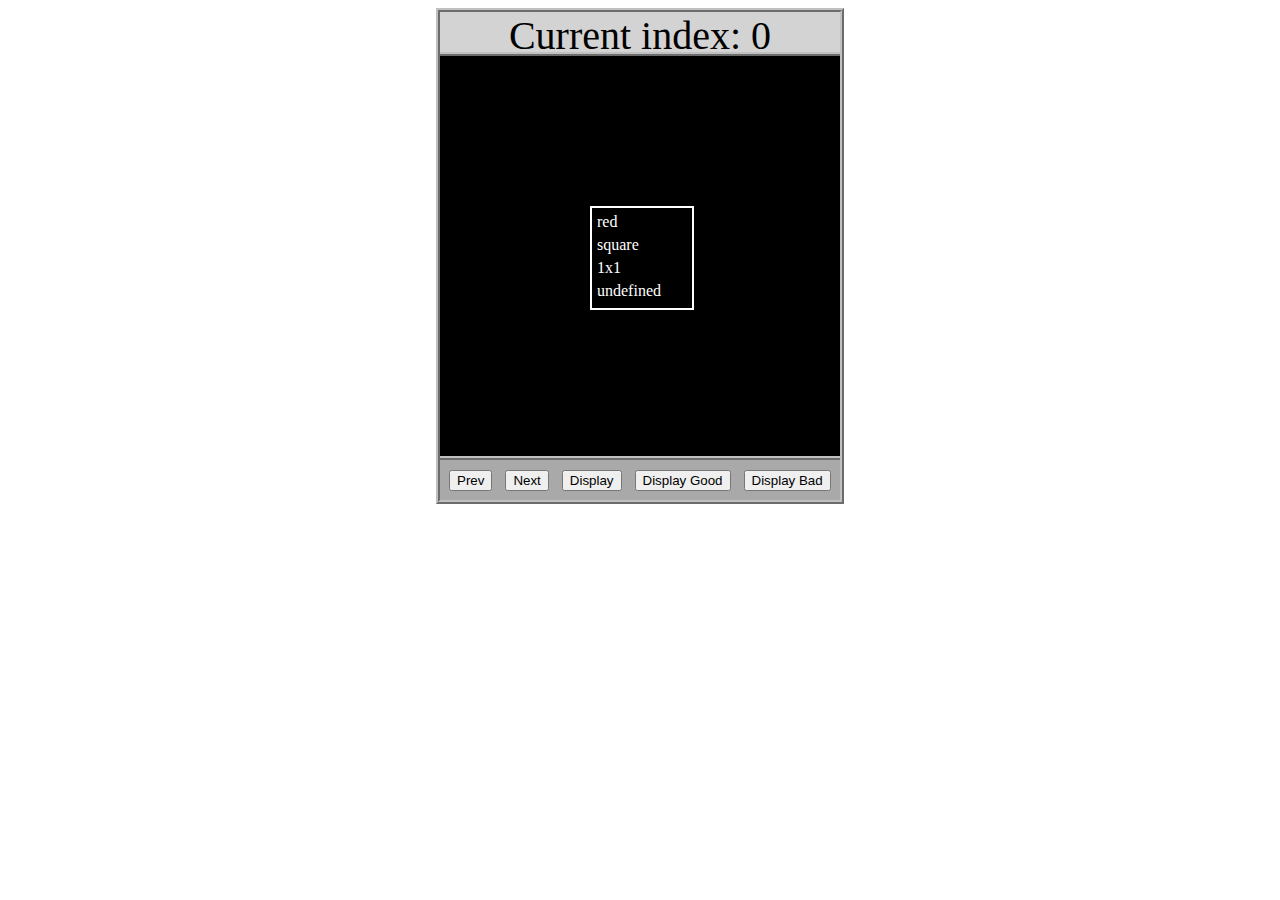
<file: asd-projects/data-shapes/index.html>
<!DOCTYPE html>
<html>
  <head>
    <meta charset="utf-8" />
    <meta name="viewport" content="width=device-width" />
    <title>Data Shapes</title>
    <link rel="stylesheet" href="index.css" />
    <script src="https://code.jquery.com/jquery-3.1.0.js"></script>
    <script src="index.js"></script>
  </head>
  <body>
    <div id="board">
      <div id="info-bar">Current index: 0</div>
      <div id="shape-container">
        <div id="shape"></div>
      </div>
      <div id="button-box">
        <button id="cycle-left">Prev</button>
        <button id="cycle-right">Next</button>
        <button id="execute1">Display</button>
        <button id="execute2">Display Good</button>
        <button id="execute3">Display Bad</button>
      </div>
    </div>
  </body>
</html>
</file>
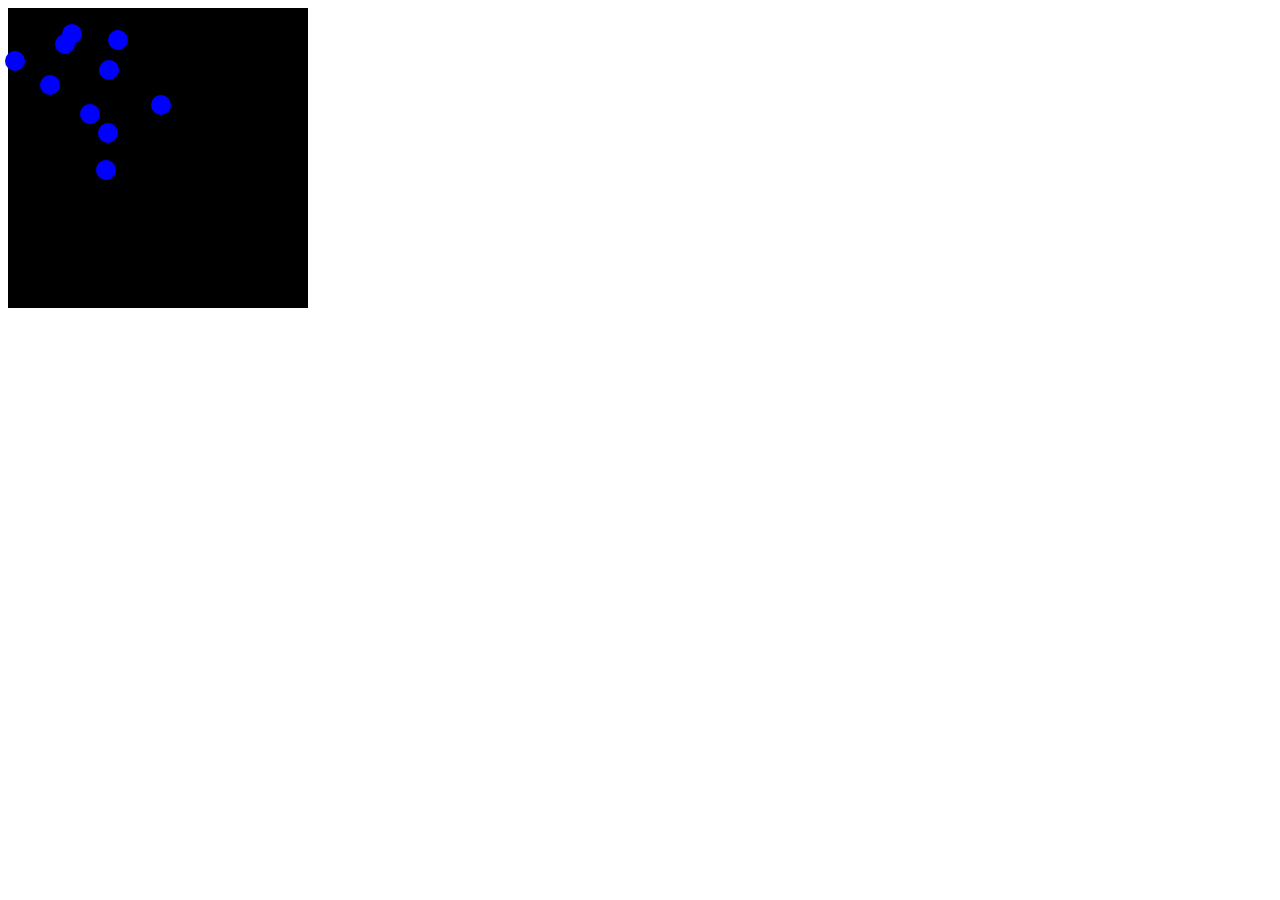
<file: asd-projects/debugging-exercise/index.html>
<!DOCTYPE html>
<html>
<head>
    <meta charset="utf-8">
    <meta name="viewport" content="width=device-width">
    <title>Debugger Exercise</title>
    <link rel="stylesheet" href="index.css">
    <script src="https://code.jquery.com/jquery-3.1.0.js"></script>
    <script src="index.js"></script>
</head>
<body>
    <div id="board">

    </div>
</body>
</html>
</file>
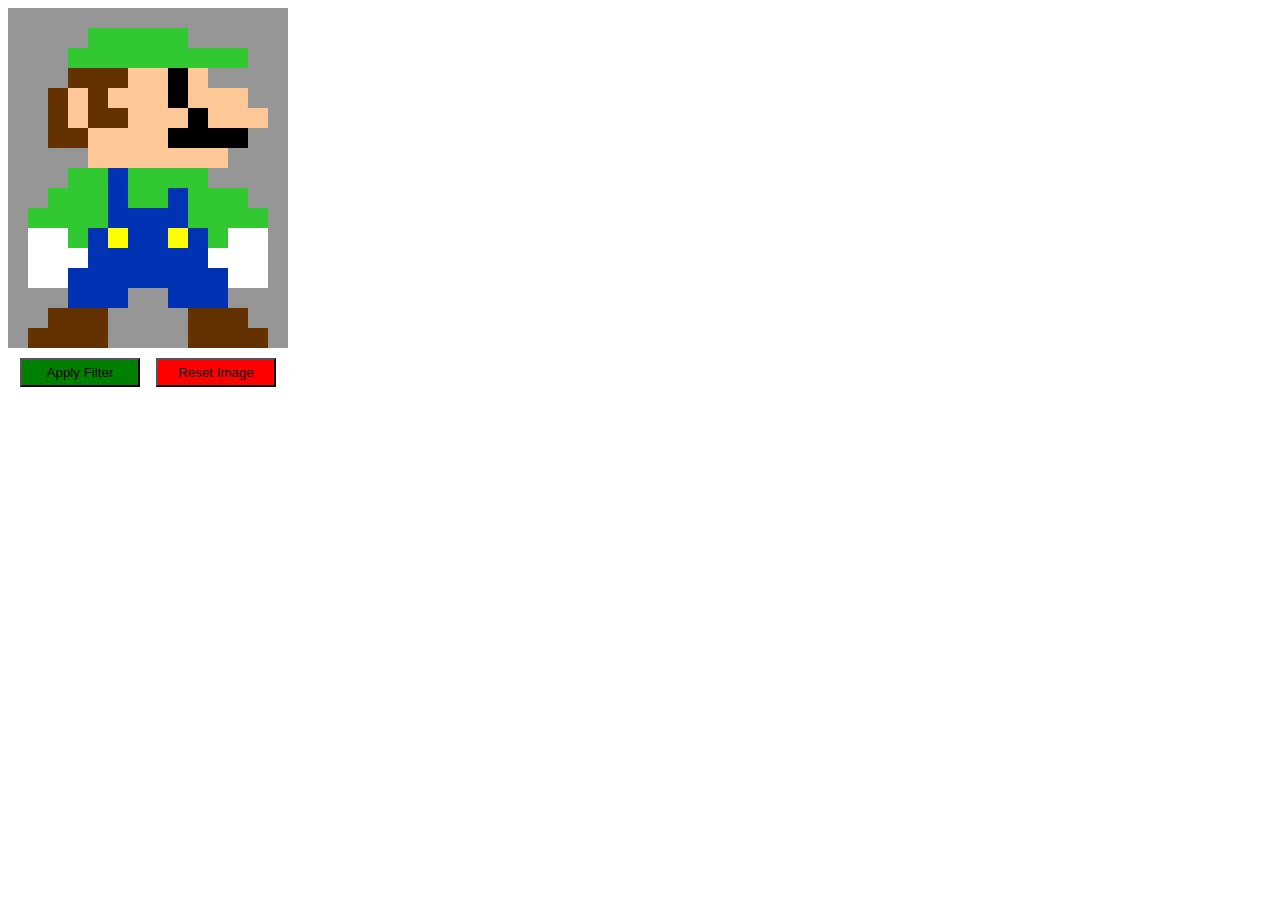
<file: asd-projects/image-filtering/index.html>
<!DOCTYPE html>
<html>
  <head>
    <script src="https://code.jquery.com/jquery-3.1.0.js"></script>
    <meta charset="utf-8" />
    <meta name="viewport" content="width=device-width" />
    <link rel="stylesheet" href="index.css" />
    <script src="image.js"></script>
    <script src="index.js"></script>
    <title>Image Filtering</title>
  </head>
  <body>
    <div id="display"></div>
    <div id="button-box">
      <button id="apply">Apply Filter</button>
      <button id="reset">Reset Image</button>
    </div>
  </body>
</html>
</file>
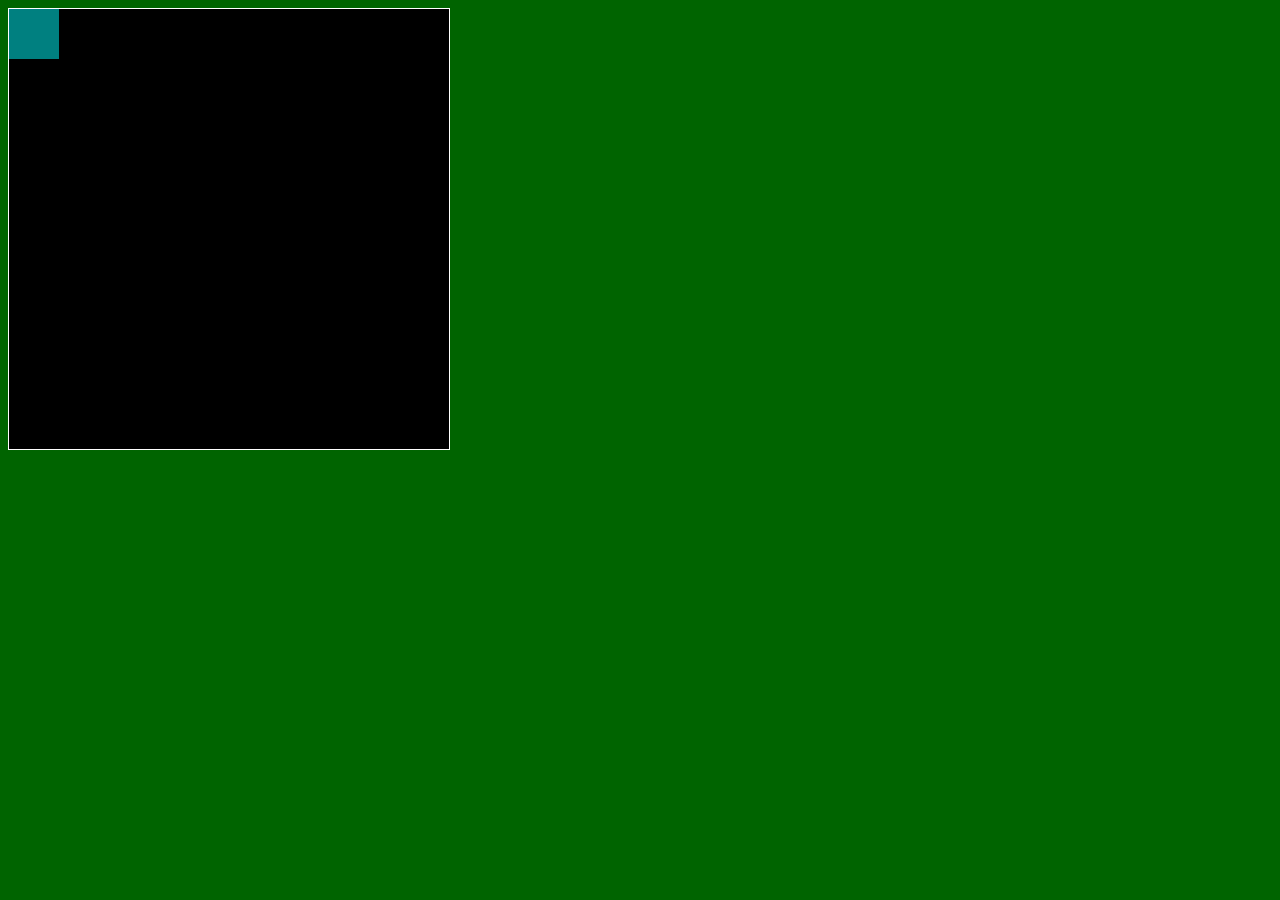
<file: asd-projects/pong/index.html>
<!DOCTYPE html>
<html>
  <head>
    <title>Title</title>
    <!-- Load CSS files -->
    <link rel="stylesheet" type="text/css" href="index.css">
    
    <!-- Load JavaScript files -->
    <script src="jquery.min.js"></script>
    <script src="index.js"></script>
  </head>
  
  <body>
    <div id='board'>
      <div id='gameItem'></div>
    </div>
  </body>
</html>
</file>
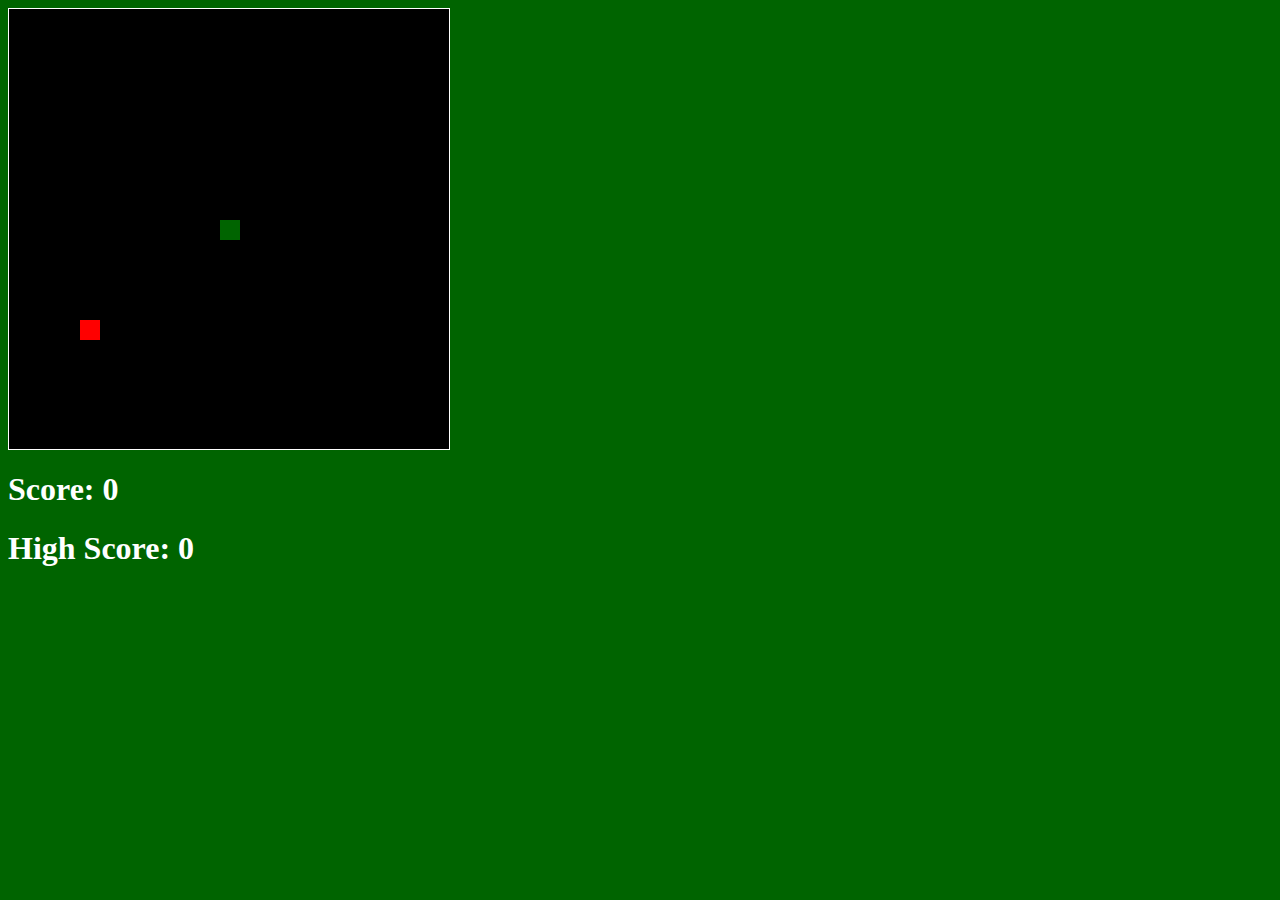
<file: asd-projects/snake/index.html>
<!DOCTYPE html>
<html>

  <head>
    <title>Snake</title>
    <!--Link jQuery and CSS here-->
    <link rel="stylesheet" type="text/css" href="index.css" />
    <script src="jquery.min.js"></script>
  </head>
  <body>
    <div id = "board"></div>
    <h1 id = "score">Score: 0</h1>
    <h1 id = "highScore">High Score: 0</h1>
  </body>
  
  <!-- Link index.js here -->
  <script src="index.js"></script>
</html>
</file>
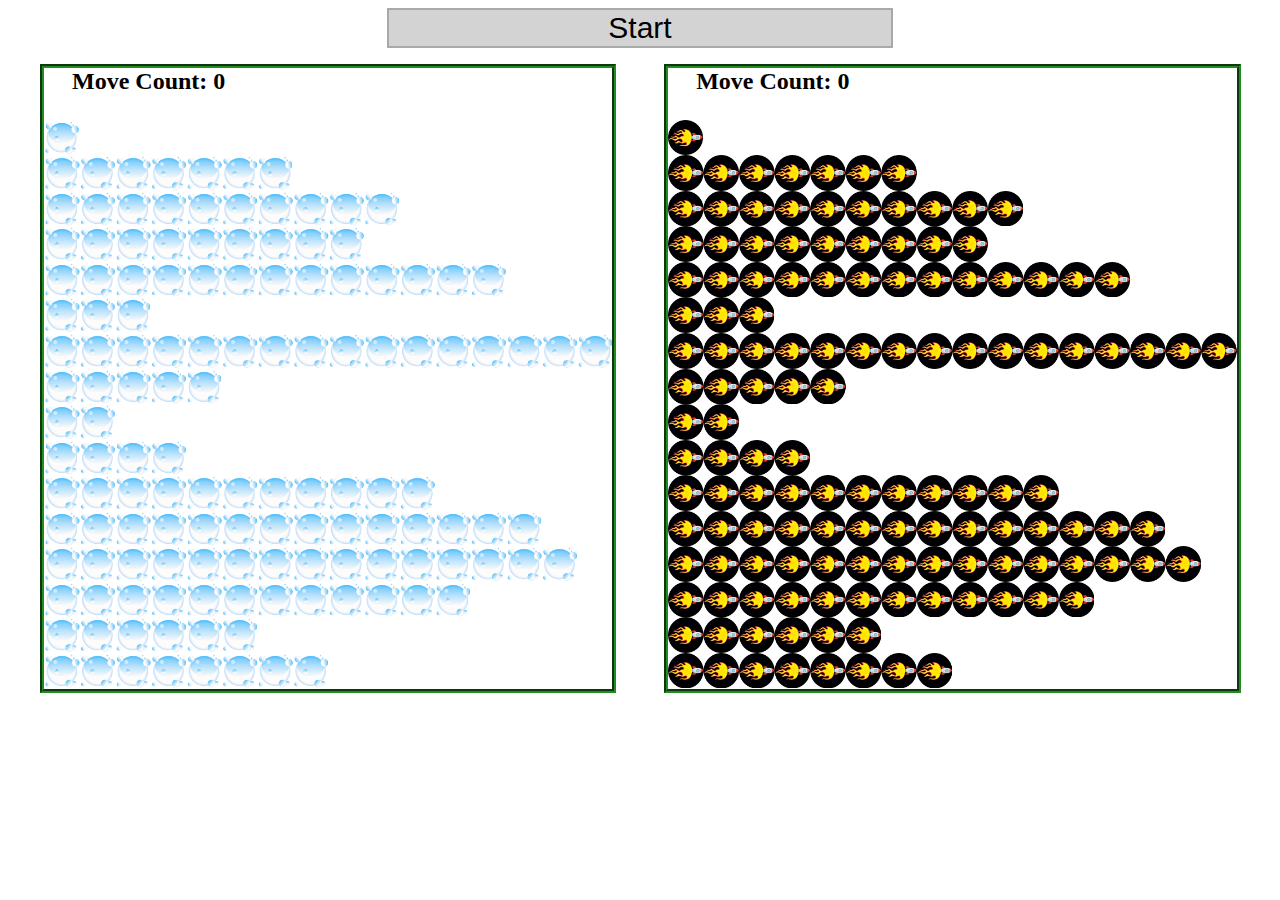
<file: asd-projects/sorting/index.html>
<!DOCTYPE html>
<html>
<head>
    <script src="https://code.jquery.com/jquery-3.1.0.js"></script>    
    <meta charset="utf-8">
    <meta name="viewport" content="width=device-width">
    <link rel="stylesheet" href="index.css">
    <script src="setup.js"></script>
    <script src="index.js"></script>
    <script src="run.js"></script>
    <title>Sorting</title>
</head>
<body>
    <div id="fullContainer">
        <div id="buttonContainer">
          <button id="goButton">Start</button>
        </div>
        <div id="sortContainer">
            <div class="subContainer" id="bubbleArea">
                <h2 id="bubbleCounter">Move Count: 0</h2>
                <div id="displayBubble">

                </div>
            </div>

            <div class="subContainer" id="quickArea">
                <h2 id="quickCounter">Move Count: 0</h2>
                <div id="displayQuick">

                </div>
            </div>
        </div>
    </div>
</body>
</html>
</file>
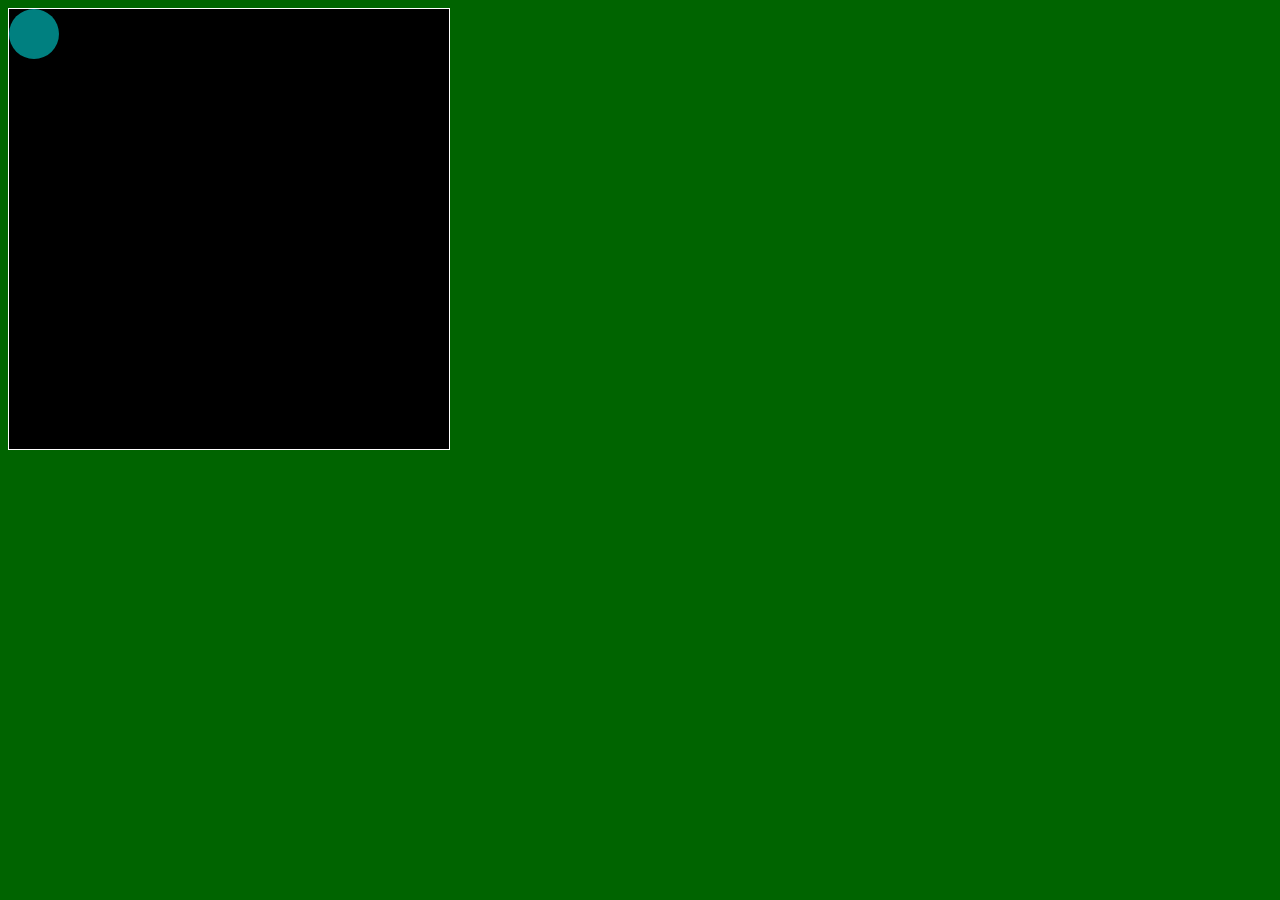
<file: asd-projects/walker/index.html>
<!DOCTYPE html>
<html>
  <head>
    <title>Title</title>
    <!-- Load CSS files -->
    <link rel="stylesheet" type="text/css" href="index.css">
    
    <!-- Load JavaScript files -->
    <script src="jquery.min.js"></script>
    <script src="index.js"></script>
  </head>
  
  <body>
    <div id='board'>
      <div id='walker'></div>
    </div>
  </body>
</html>
</file>
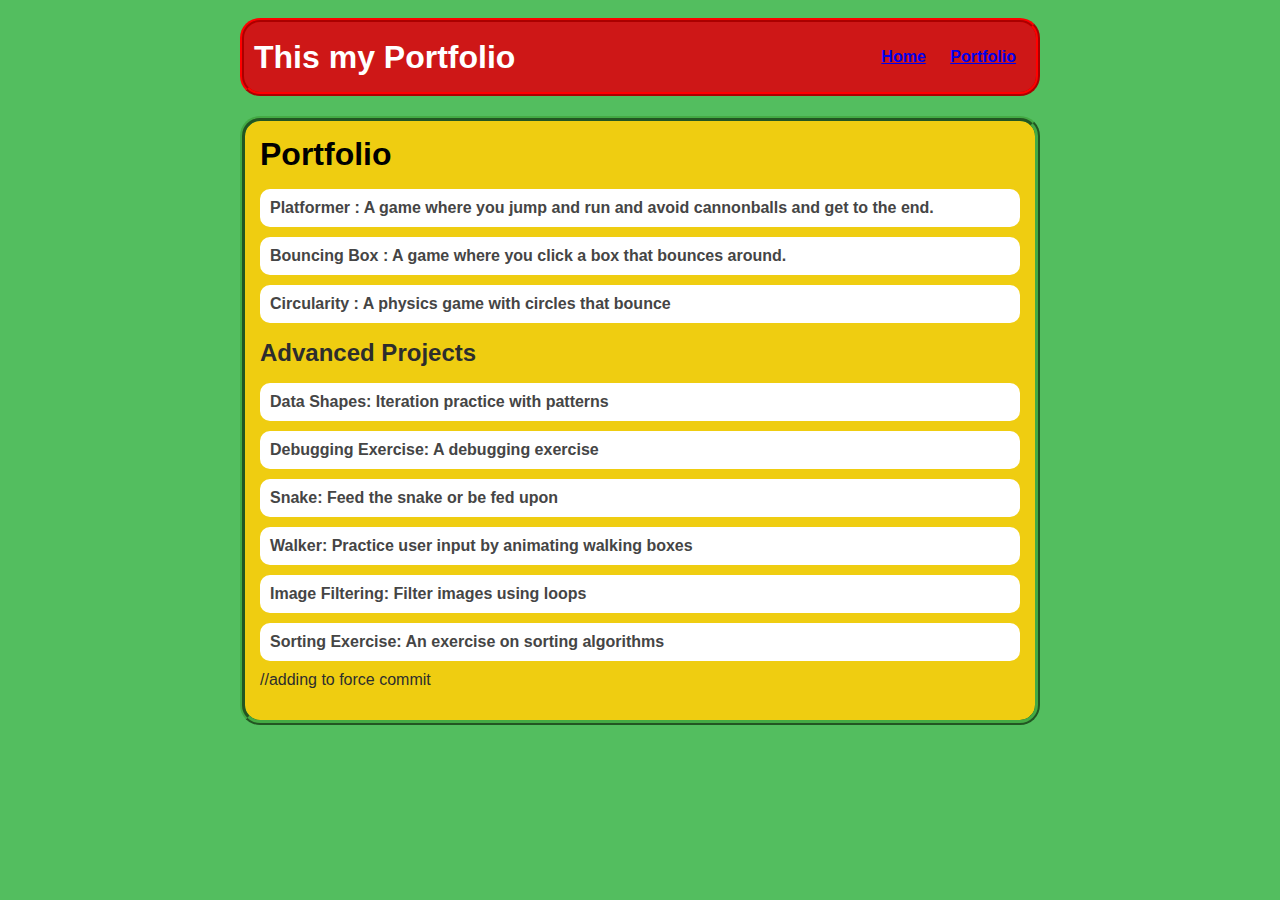
<file: portfolio.html>
<!DOCTYPE html>
<html>
  <head>
    <!-- Stuff that isn't shown-->
    <title>My Portfolio</title>
    <link rel="stylesheet" href="style.css" />
    <link rel="icon" type="image/x-icon" href="folder.png" />
  </head>

  <body>
    <div id="all-contents">
      <nav>
        <!-- Nav stuff here -->
        <h1>This my Portfolio</h1>
        <ul id="nav-ul">
          <li class="nav-li">
            <a class="nav-a" href="index.html">Home</a>
          </li>
          <li class="nav-li">
            <a class="nav-a" href="portfolio.html">Portfolio</a>
          </li>
        </ul>
      </nav>
      <main>
        <div class="content">
          <h1>Portfolio</h1>
          <ul id="portfolio">
            <li>
              <a href="projects/platformer/"
                >Platformer : A game where you jump and run and avoid
                cannonballs and get to the end.</a
              >
            </li>
            <li>
              <a href="projects/bouncing-box/"
                >Bouncing Box : A game where you click a box that bounces
                around.</a
              >
            </li>
            <li>
              <a href="projects/circularity/"
                >Circularity : A physics game with circles that bounce</a
              >
            </li>
          </ul>
          <h2>Advanced Projects</h2>
          <ul id="portfolio">
            <li>
              <a href="asd-projects/data-shapes">
                Data Shapes: Iteration practice with patterns</a
              >
            </li>
            <li>
              <a href="asd-projects/debugging-exercise">
                Debugging Exercise: A debugging exercise</a
              >
            </li>
            <li>
              <a href="asd-projects/snake"
                >Snake: Feed the snake or be fed upon</a
              >
            </li>
            <li>
              <a href="asd-projects/walker"
                >Walker: Practice user input by animating walking boxes</a
              >
            </li>
            <li>
              <a href="asd-projects/image-filtering"
                >Image Filtering: Filter images using loops</a
              >
            </li>
            <li>
              <a href="asd-projects/sorting-exercise"
                >Sorting Exercise: An exercise on sorting algorithms</a
              >
            </li>
            //adding to force commit
          </ul>
        </div>
      </main>
    </div>
  </body>
</html>
</file>
<file: asd-projects/data-shapes/index.css>
#board {
  width: 400px;
  margin: auto;
  border: silver ridge 4px;
}

#info-bar {
  width: 400px;
  height: 40px;
  background: lightgray;
  font-size: 40px;
  text-align: center;
}

#shape-container {
  width: 400px;
  height: 400px;
  background: black;
  border-top: silver ridge 4px;
  border-bottom: silver ridge 4px;
}

#button-box {
  width: 400px;
  height: 40px;
  background: darkgray;
}

#shape {
  color: white;
  width: 100px;
  height: 100px;
  position: relative;
  top: 150px;
  left: 150px;
  border: white solid 2px;
  display: block;
}

button {
  width: auto;
  height: auto;
  margin: auto;
  margin-top: 10px;
  margin-left: 9px;
}

p {
  margin: 5px;
}
</file>
<file: asd-projects/debugging-exercise/index.css>
#board {
    background: black;
    width: 300px;
    height: 300px;
    left: 0px;
    top: 0px;
}


.circle {
    background: blue;
    width: 20px;
    height: 20px;
    border-radius: 10px;
    position: absolute;
}
</file>
<file: asd-projects/image-filtering/index.css>
.square {
  width: 20px;
  height: 20px;
  position: absolute;
}

body > div {
  position: relative;
}

#button-box {
  position: relative;
  top: 350px;
}

button {
  width: 120px;
  padding: 5px;
  margin-left: 12px;
}

#apply {
  background: green;
}

#reset {
  background: red;
}
</file>
<file: asd-projects/pong/index.css>
body {
  background-color: darkgreen;
}

#board {
  width: 440px;
  height: 440px;
  border: 1px solid white;
  background-color: black;
  position: relative;
}

#gameItem {
  background-color: teal;
  width: 50px;
  height: 50px;
  position: absolute;
/*   left: 100px; */  /* Uncomment if you want to set a "starting" position */
/*   top: 100px;  */  /* Uncomment if you want to set a "starting" position */
}
</file>
<file: asd-projects/snake/index.css>
body {
  background-color: darkgreen;
}

#board {
  width: 440px;
  height: 440px;
  border: 1px solid white;
  background-color: black;
}

#score, #highScore {
  color: white;
}

.snake, .apple {
  display: block;
  width: 20px;
  height: 20px;
  position: absolute;
  user-select: none;
}

.snake {
  background-color: green;
  z-index: 2;
}

#snake-head {
  background-color: darkgreen;
}

.apple {
  background-color: red;
  z-index: 1;
}
</file>
<file: asd-projects/sorting/index.css>
#fullContainer {
    width:100%;
}
#buttonContainer {
    margin:auto;
    width: 40%;
}
#goButton {
    margin: auto;
    width: 100%;
    border: 2px darkgray double;
    background: lightgray;
    font-size: 30px;
}
#sortContainer {
    display: table;
    margin: 0 auto;
    width: 100%;
}
.subContainer {
    display: inline-block;
    width:45%;
    border: 4px forestgreen groove;
    margin-top: 1.25%;
}
#bubbleArea {
    margin-left: 2.5%;
}
#quickArea {
    margin-left: 3.75%;
}
.subContainer > h2 {
    margin-left: 5%;
    height: 32px;
    margin-top: 0;
}
.sortElement {
    background-position: center;
    background-repeat: repeat-x;
    position: absolute;
    left: 0px;
    margin: 0;
    padding: 0;
}
.subContainer > div {
    position: relative;
}
.bubbleElement {
    background: url('img/bubble.png');
    /*border: 2px aqua ridge;*/
}
.quickElement {
    background: url('img/quick.png');
    /*border: 2px firebrick ridge;*/
}
</file>
<file: asd-projects/walker/index.css>
body {
  background-color: darkgreen;
}

#board {
  width: 440px;
  height: 440px;
  border: 1px solid white;
  background-color: black;
  position: relative;
}

#walker {
  background-color: teal;
  width: 50px;
  height: 50px;
  position: absolute;
  border-radius: 50px;
/*   left: 100px; */  /* Uncomment if you want to set a "starting" position */
/*   top: 100px;  */  /* Uncomment if you want to set a "starting" position */
}
</file>
<file: style.css>
body {
    background: rgb(83, 190, 95);
    color: rgb(45, 45, 45);
    padding: 10px;
    font-family: arial;
}
#all-contents {
  max-width: 800px;
    margin: auto;
}

/* navigation menu */
nav {
    background: rgb(206, 23, 23);
   margin: 0 auto;
   margin-bottom: 20px;
    display: flex;
    padding: 10px;
    border-radius: 20px;
    border: 4px red ridge;
}
h1 {
    display: flex;
    align-items: center;
    color: white;
    flex: 1;
    margin: 0;
}
#nav-ul {
    list-style-image: none;
}
.nav-li {
    display: inline-block;
    padding: 0 10px;
}
a {
    text-decoration: underline;
    font-weight: 550;
}

/* main container area beneath menu */
main {
    background: rgb(239, 205, 17);
    display: flex;
    border-radius: 20px;
    border: 5px rgb(68, 170, 68) ridge;
}
.sidebar {
    margin-right: 25px;
    padding: 10px;
    padding-bottom: 0px;
}
.sidebar-img {
    width: 200px;
    border-radius: 20px;
    border: 3px black ridge;
}
#caption {
    font-size: xx-small;
    font-weight: 550;
}
.content {
    flex: 1;
    padding: 15px;
}

/* portfolio styles */
#interests {
    border: 4px blue ridge;
    padding: 8px;
}
h2, h3 {
    margin: 0px;
}
         /* portfolio styles */
         .content h1 {
            color: black;
        }

        #portfolio {
            list-style-type: none;
            padding-left: 0;
        }

        #portfolio li {
            background: #fff;
            padding: 10px;
            border-radius: 10px;
            margin-bottom: 10px;
        }

        #portfolio li:hover {
            background: #eee;
        }

        #portfolio a {
            text-decoration: none;
            color: #454545;
        }
            /* responsive web design */
            @media screen and (min-width: 120px) and (max-width: 1080px) {
                main {
                  height: 100ch;
                  zoom: 1.5;
                  display: grid;
                }
  
                h1 {
                  font-size: 44px;
                }
  
                h2 {
                  font-size: 42px;
                }
  
                h3 {
                  font-size: 36px;
                }
  
                #all-contents {
                  height: 100ch;
                  margin: none;
                }
  
                a {
                  font-size: 42px;
                }
  
                .sidebar {
                  margin-right: 0px;
                  justify-content: center;
                  align-items: center;
                }
  
                .sidebar-img {
                  width: 100%;
                }
  
                p,
                li {
                  font-size: 24px;
                }
  
                .content {
                  align-content: center;
                  justify-content: center;
                }
            }
</file>
